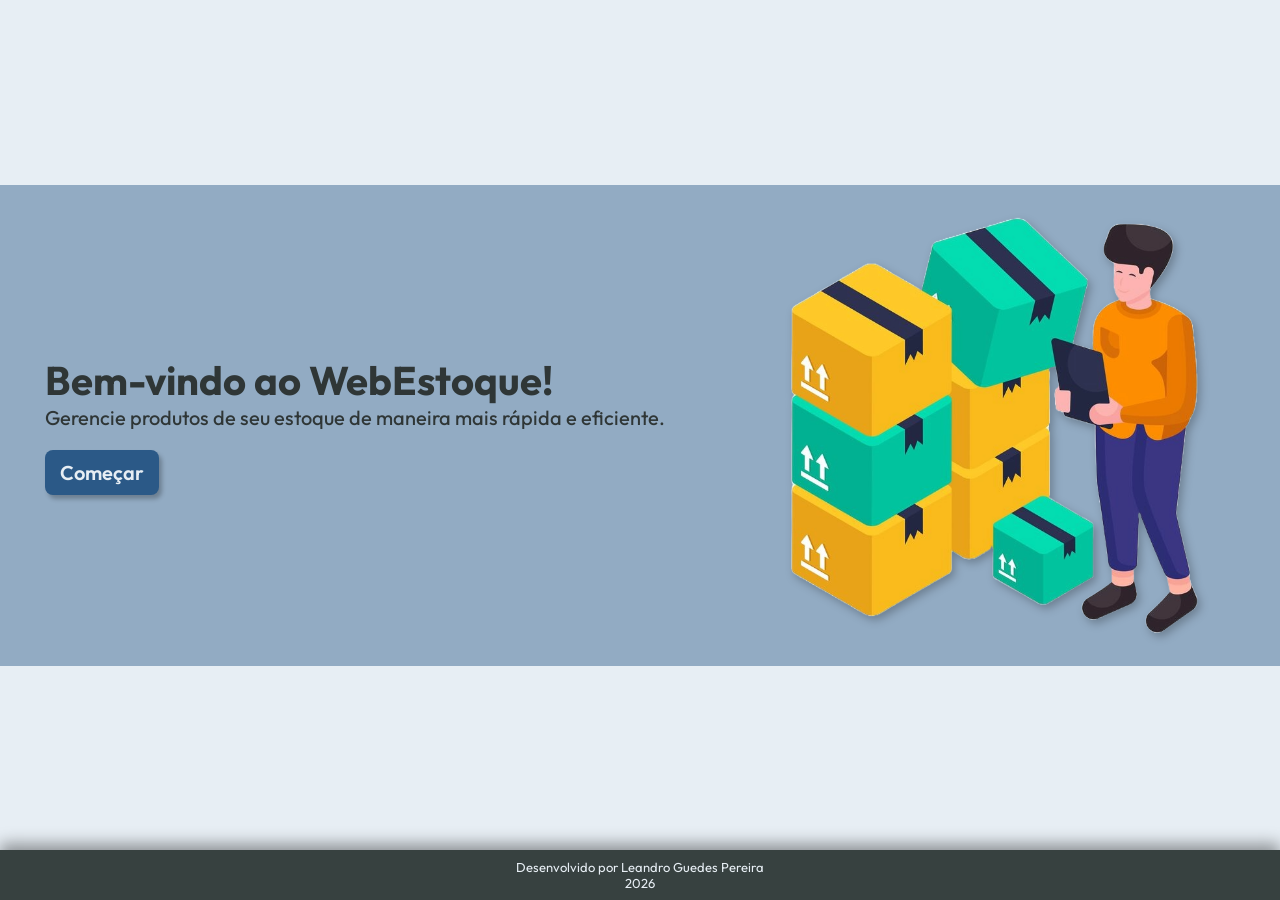
<file: index.html>
<!DOCTYPE html>
<html lang="pt-BR">
<head>
    <meta charset="UTF-8">
    <meta name="viewport" content="width=device-width, initial-scale=1.0">
    <link rel="preconnect" href="https://fonts.googleapis.com">
    <link rel="preconnect" href="https://fonts.gstatic.com" crossorigin>
    <link href="https://fonts.googleapis.com/css2?family=Outfit:wght@100..900&display=swap" rel="stylesheet">
    <link rel="stylesheet" href="style.css">
    <title>WebEstoque</title>
</head>
<body class="home-body">
    <!-- CONTEÚDO PRINCIPAL -->
    <main class="home-main">
        <section class="home-section">
            <div class="home-content">
                <h1 class="home-text">Bem-vindo ao WebEstoque!</h1>
                <p class="home-text">Gerencie produtos de seu estoque de maneira mais rápida e eficiente.</p>
                <a id="start-button" href="adicionar-produto.html">Começar</a> 
            </div>
            <img id="home-img" src="images/Adobe Express - file.png">
        </section>
    </main>

    <!-- RODAPÉ -->
    <footer id="homeFooter">
        <div class="home-footer-content">
            <span>Desenvolvido por Leandro Guedes Pereira</span>
            <span>2026</span>
        </div>
    </footer>
</body>
</html>
</file>
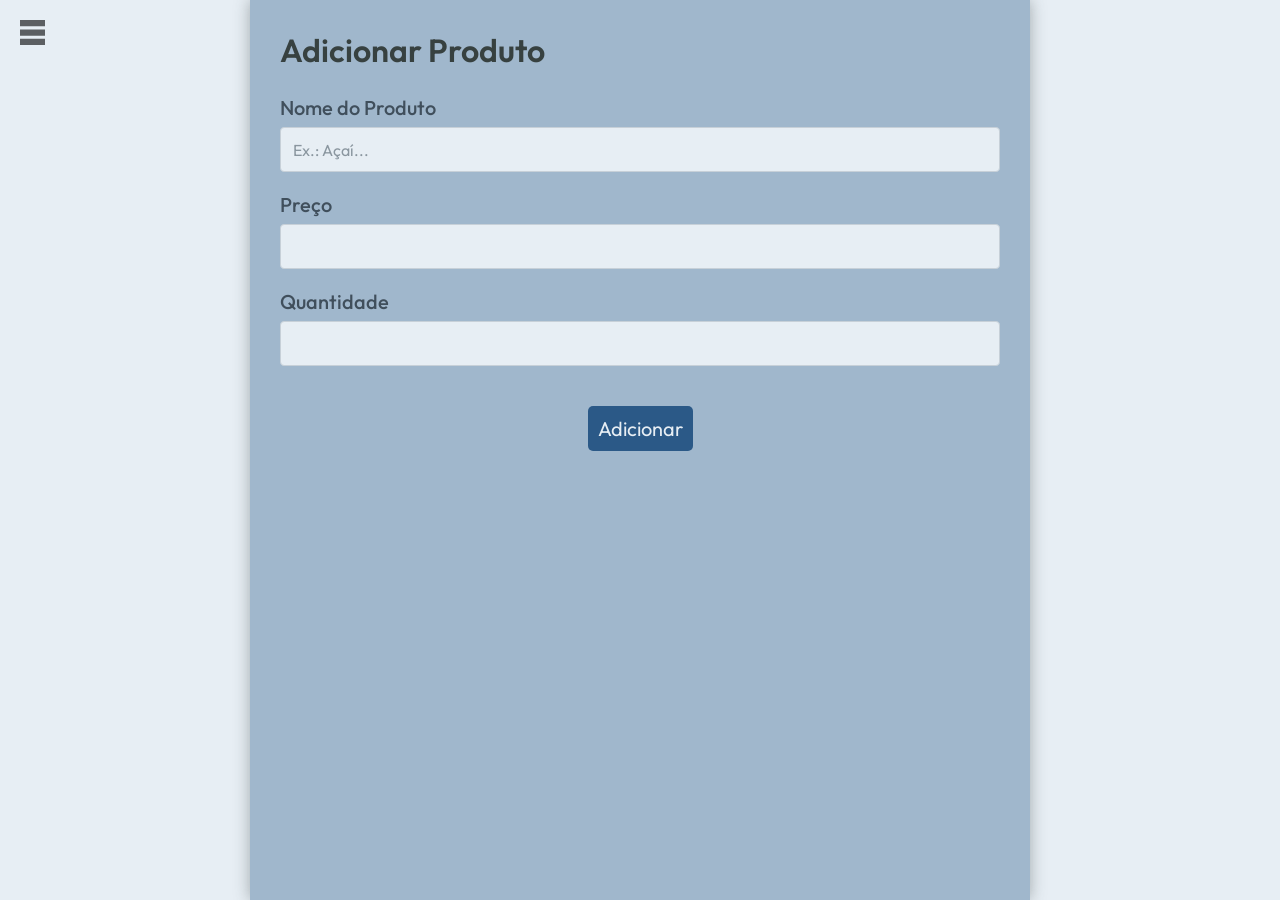
<file: adicionar-produto.html>
<!DOCTYPE html>
<html lang="pt-BR">
<head>
    <meta charset="UTF-8">
    <meta name="viewport" content="width=device-width, initial-scale=1.0">
    <link rel="preconnect" href="https://fonts.googleapis.com">
    <link rel="preconnect" href="https://fonts.gstatic.com" crossorigin>
    <link href="https://fonts.googleapis.com/css2?family=Outfit:wght@100..900&display=swap" rel="stylesheet">
    <link rel="stylesheet" href="style.css">
    <title>WebEstoque</title>
</head>
<body class="add-product-body">
    <!-- SIDEBAR -->
    <nav id="sidebar" class="closed">
        <div class="sidebar-top">
            <button id="sidebar-btn" type="button">
                <img id="table_rows_white" src="images/table_rows_white.svg" alt="">
            </button>
            <a href="index.html" class="sidebar-title" ><strong>WebEstoque</strong></a>  
        </div>

        <ul class="sidebar-items">
            <li class="side-item active">
                <a href="adicionar-produto.html" draggable="false">
                    <img class="side-item-img" src="images/add_product_white.svg" alt="" srcset="">
                    <span class="item-name">Adicionar Produto</span>
                </a>
            </li>

            <li class="side-item">
                <a href="produtos.html" draggable="false">
                    <img class="side-item-img" src="images/view_in_box_white.svg" alt="" srcset="">
                    <span class="item-name">Produtos</span>
                </a>
            </li>

            <li class="side-item">
                <a href="historico.html" draggable="false">
                    <img class="side-item-img" src="images/hisotry_white.svg" alt="" srcset="">
                    <span class="item-name">Histórico</span>
                </a>
            </li>
        </ul>
    </nav>

    <div id="sidebar-overlay"></div>

    <!-- CONTEUDO PRINCIPAL -->
    <main id="addProductMain">
        <div class="form-container">
            <form class="product-form">
                <div class="form-header">
                    <h1>Adicionar Produto</h1> 
                </div>

                <div class="form-group">
                    <label class="label" for="product">Nome do Produto</label>
                    <input class="form-input" type="text" name="product" id="product" placeholder="Ex.: Açaí...">
                </div>

                <div class="form-group">
                    <label class="label" for="price">Preço</label>
                    <input class="form-input" type="number" name="price" id="price">
                </div>

                <div class="form-group">
                    <label class="label" for="amount">Quantidade</label>
                    <input class="form-input" type="number" name="amount" id="amount">
                </div>

                <div class="btn-container">
                    <button id="formBtn" type="button">Adicionar</button>
                </div>
            </form>
        </div>
    </main>

    <!-- JAVASCRIPT -->
    <script src="script.js"></script>
</body>
</html>
</file>
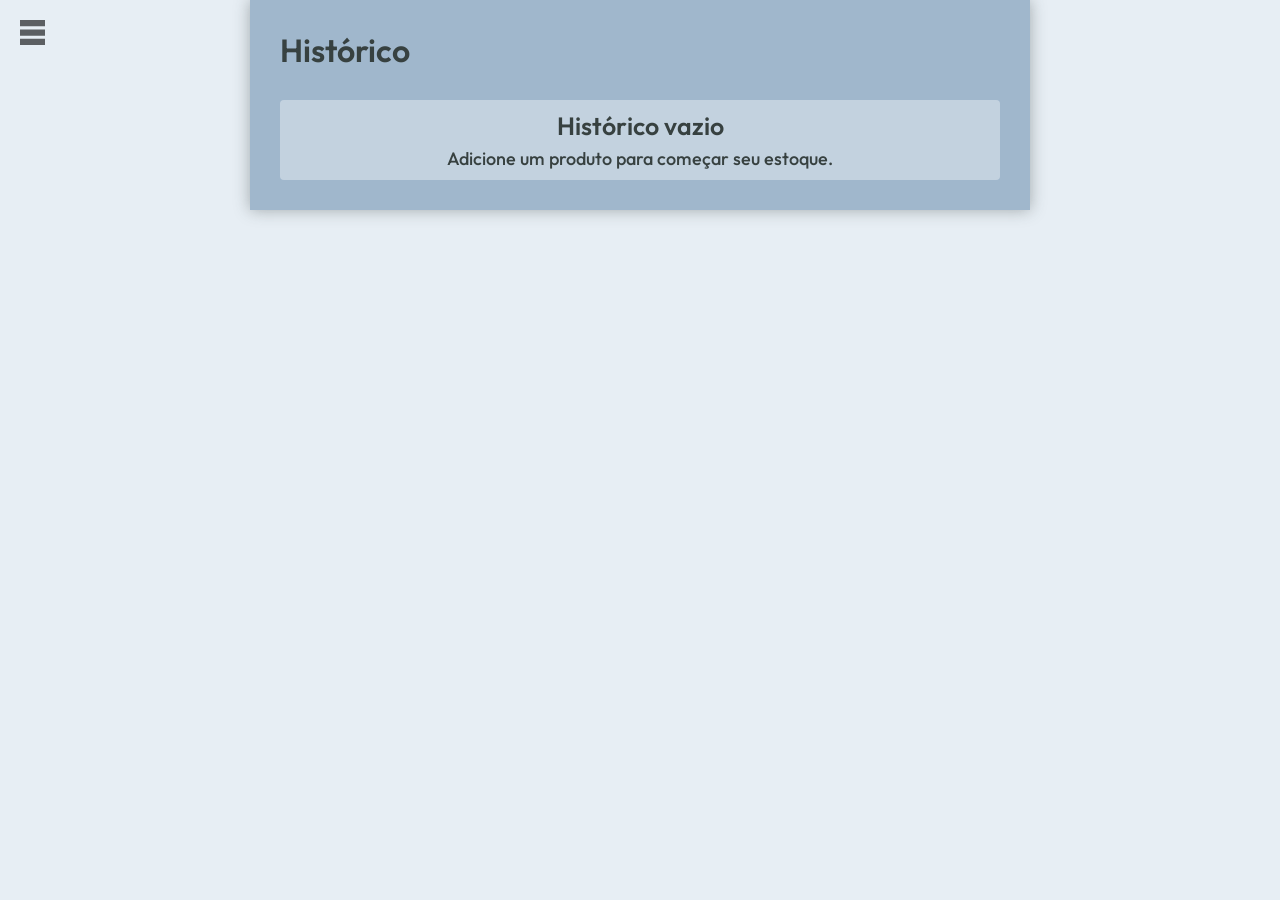
<file: historico.html>
<!DOCTYPE html>
<html lang="pt-BR">
<head>
    <meta charset="UTF-8">
    <meta name="viewport" content="width=device-width, initial-scale=1.0">
    <link rel="preconnect" href="https://fonts.googleapis.com">
    <link rel="preconnect" href="https://fonts.gstatic.com" crossorigin>
    <link href="https://fonts.googleapis.com/css2?family=Outfit:wght@100..900&display=swap" rel="stylesheet">
    <link rel="stylesheet" href="style.css">
    <title>WebEstoque</title>
</head>
<body>
    <!-- SIDEBAR -->
    <nav id="sidebar" class="closed">
        <div class="sidebar-top">
            <button id="sidebar-btn" type="button">
                <img id="table_rows_white" src="images/table_rows_white.svg" alt="">
            </button>
            <a href="index.html" class="sidebar-title" ><strong>WebEstoque</strong></a>  
        </div>

        <ul class="sidebar-items">
            <li class="side-item">
                <a href="adicionar-produto.html" draggable="false">
                    <img class="side-item-img" src="images/add_product_white.svg" alt="" srcset="">
                    <span class="item-name">Adicionar Produto</span>
                </a>
            </li>

            <li class="side-item">
                <a href="produtos.html" draggable="false">
                    <img class="side-item-img" src="images/view_in_box_white.svg" alt="" srcset="">
                    <span class="item-name">Produtos</span>
                </a>
            </li>

            <li class="side-item active">
                <a href="historico.html" draggable="false">
                    <img class="side-item-img" src="images/hisotry_white.svg" alt="" srcset="">
                    <span class="item-name">Histórico</span>
                </a>
            </li>
        </ul>
    </nav>

    <div id="sidebar-overlay"></div>

    <!-- CONTEUDO PRINCIPAL -->
    <main id="historyMain">
        <div class="history-container">
            <div class="history-header">
                <h1>Histórico</h1>
            </div>

            <div class="history-list"></div>
        </div>
    </main>

    <!-- JAVASCRIPT -->
    <script src="script.js"></script>
</body>
</html>
</file>
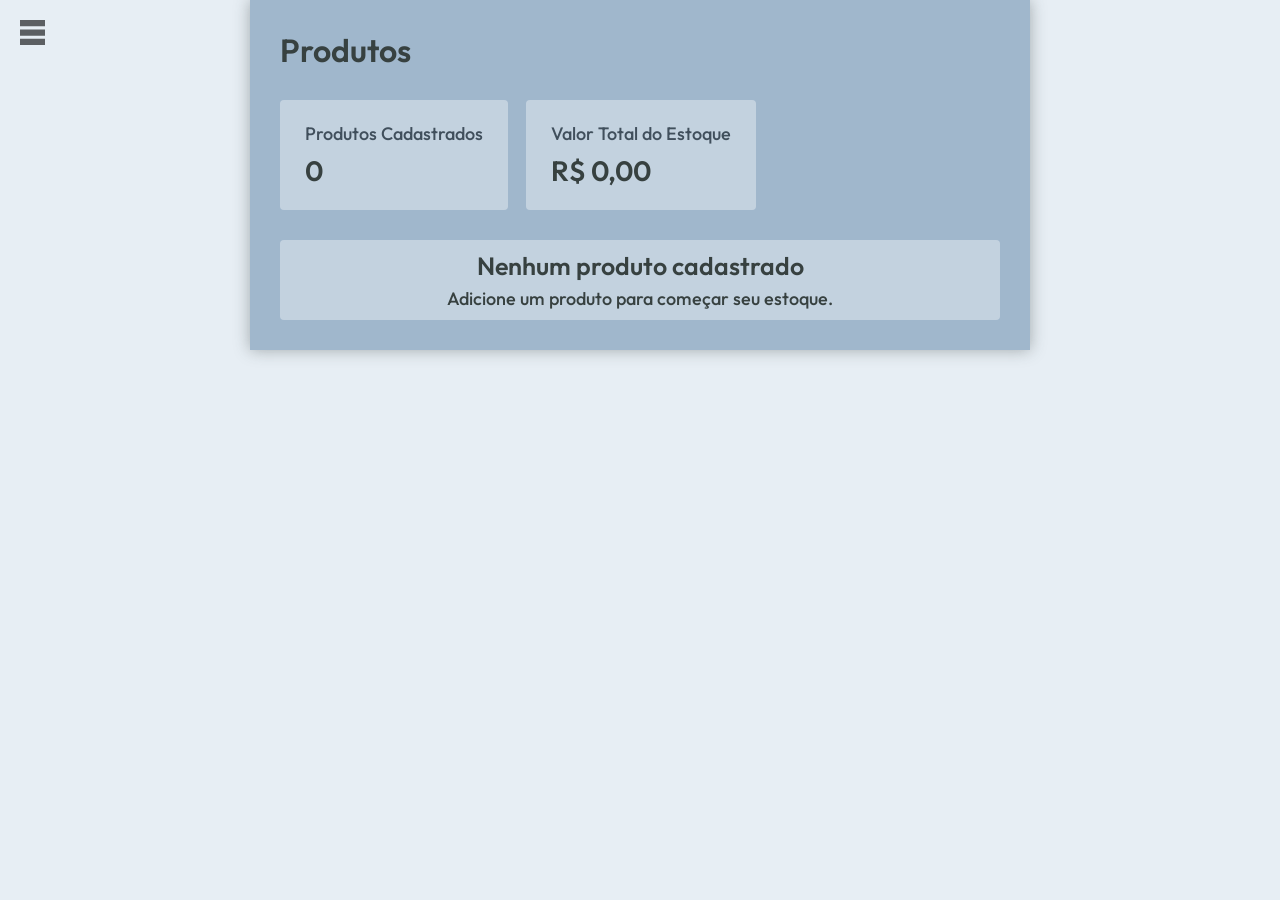
<file: produtos.html>
<!DOCTYPE html>
<html lang="pt-BR">
<head>
    <meta charset="UTF-8">
    <meta name="viewport" content="width=device-width, initial-scale=1.0">
    <link rel="preconnect" href="https://fonts.googleapis.com">
    <link rel="preconnect" href="https://fonts.gstatic.com" crossorigin>
    <link href="https://fonts.googleapis.com/css2?family=Outfit:wght@100..900&display=swap" rel="stylesheet">
    <link rel="stylesheet" href="style.css">
    <title>WebEstoque</title>
</head>
<body>
    <!-- SIDEBAR -->
    <nav id="sidebar" class="closed">
        <div class="sidebar-top">
            <button id="sidebar-btn" type="button">
                <img id="table_rows_white" src="images/table_rows_white.svg" alt="">
            </button>
            <a href="index.html" class="sidebar-title" ><strong>WebEstoque</strong></a>  
        </div>

        <ul class="sidebar-items">
            <li class="side-item">
                <a href="adicionar-produto.html" draggable="false">
                    <img class="side-item-img" src="images/add_product_white.svg" alt="" srcset="">
                    <span class="item-name">Adicionar Produto</span>
                </a>
            </li>

            <li class="side-item active">
                <a href="produtos.html" draggable="false">
                    <img class="side-item-img" src="images/view_in_box_white.svg" alt="" srcset="">
                    <span class="item-name">Produtos</span>
                </a>
            </li>

            <li class="side-item">
                <a href="historico.html" draggable="false">
                    <img class="side-item-img" src="images/hisotry_white.svg" alt="" srcset="">
                    <span class="item-name">Histórico</span>
                </a>
            </li>
        </ul>
    </nav>

    <div id="sidebar-overlay"></div>
    
    <!-- CONTEUDO PRINCIPAL -->
    <main id="productsMain">
        <div class="products-container">
            <div class="products-header">
                <h1>Produtos</h1>
            </div>

            <div class="products-summary">
                <div class="summary-card">
                    <span class="summary-title">Produtos Cadastrados</span>
                    <span class="summary-value">0</span>
                </div>

                <div class="summary-card">
                    <span class="summary-title">Valor Total do Estoque</span>
                    <span class="summary-value">R$ 0,00</span>
                </div>
            </div>

            <div class="products-list"></div>
        </div>
    </main>

    <!-- JAVASCRIPT -->
    <script src="script.js"></script>
</body>
</html>
</file>
<file: style.css>
:root {
    --white: #E7EEF4;
    --blue: rgba(43, 89, 135, 0.45);
    --blue2: #2B5987;
    --blue3: #314D65;
    --blue4: #404f5c;
    --black: #374140;
}

* {
    margin: 0;
    padding: 0;
    box-sizing: border-box;
    font-family: "Outfit", sans-serif;
    text-decoration: none;
}

body {
    display: flex;
    min-height: 100vh;
    background-color: var(--white);
}

.home-body {
    flex-direction: column;
}

.home-main {
    display: flex;
    align-items: center;
    flex: 1;
}

.home-section {
    width: 100%;
    display: flex;
    flex-direction: row;
    align-items: center;
    justify-content: space-around;
    background-color: var(--blue);
    margin-top: 55px;
    margin-bottom: 55px;
}

#home-img {
    width: 481px;
    height: 481px;
    filter: drop-shadow(3px 4px 4px rgb(0, 0, 0 , 25%));
}


h1.home-text {
    font-size: 40px;
    color: #2f3636;
}

p.home-text {
    font-size: 20px;
    color: #2f3636;
    font-weight: 450;
}


#start-button {
    display: inline-block;
    margin-top: 20px;
    padding: 10px 15px;
    background-color: #2B5987;
    color: var(--white);
    border-radius: 8px;
    box-shadow: 3px 4px 4px rgb(0, 0, 0 , 25%);
    font-size: 20px;
    font-weight: 600;
    transition: 0.1s;
}

#start-button:hover {
    background-color: #1F456A;
}

#homeFooter {
    display: flex;
    box-shadow: 0px -6px 15px rgb(0, 0, 0 , 40%);
    background-color: var(--black);
    flex-direction: column;
}

.home-footer-content {
    font-size: 13px;
    display: flex;
    flex-direction: column;
    align-items: center;
    justify-content: center;
    padding: 9px;
    color: var(--white);
}

/* PAG. ADICIONAR PRODUTO */
/* SIDEBAR */
#sidebar {
    position: fixed;
    z-index: 1000;
    display: flex;
    flex-direction: column;
    justify-content: flex-start;
    height: 100vh;
    width: 230px;
    flex-shrink: 0;
    background-color: var(--blue2);
    overflow: hidden;
    transition: width 0.2s ease;
}

.sidebar-title {
    color: var(--white);
    font-size: 25px;
    margin-left: 20px;
}

#table_rows_white {
    width: 25px;
    height: 25px;
}

.sidebar-top {
    display: flex;
    justify-content: center;
    align-items: center;
    padding: 20px 20px;
}

#sidebar-btn {
    all: unset;
    cursor: pointer; 
}

.sidebar-title {
    white-space: nowrap;
    transition: opacity 0.5s ease;
}

.sidebar-items {
    display: flex;
    flex-direction: column;
    list-style: none;
}

.side-item a {
    text-decoration: none;
    display: flex;
    align-items: center;
    gap: 10px;
    color: var(--white);
    padding: 20px;
}

.side-item a .side-item-img {
    width: 25px;
    height: 25px;
}

#sidebar .item-name {
    font-size: 18px;
}

.side-item.active {
    background-color: #263c4e;
}

.side-item:hover:not(.active) {
    background-color: #314D65;
    transition: 0.3s;
}

#sidebar.closed {
    width: 65px;
    background-color: transparent;
}

#sidebar.closed #sidebar-btn {
    filter: brightness(0.4);
}

#sidebar.closed .sidebar-title, #sidebar.closed .sidebar-items {
    display: none;
}

#sidebar-overlay {
    position: fixed;
    inset: 0;
    background-color: rgba(0, 0, 0, 20%);
    opacity: 0;
    visibility: hidden;
}

#sidebar-overlay.active {
    opacity: 1;
    visibility: visible;
}

/* FORMULARIO ADICIONAR PRODUTO */
#addProductMain {
    display: flex;
    flex-direction: column;
    flex: 1;
    align-items: center;
    min-height: 100vh;
    padding-inline: 250px; 
}

.form-container {
    width: 100%;
    height: 100%;
    max-width: 800px;
    padding: 30px;
    background-color: #a0b7cc;
    box-shadow: 0 0 15px rgb(55, 65, 64, 0.4);
}

.form-header h1{
    margin-bottom: 25px;
    font-size: 2rem;
    font-weight: 600;
    color: #374140;
}

.product-form {
    width: 100%;
}

.form-group {
    display: flex;
    flex-direction: column;
    margin-bottom: 20px;
}

.label {
    margin-bottom: 7px;
    color: var(--blue4);
    font-size: 20px;
    font-weight: 500;
}

.form-input {
    width: 100%;
    height: 45px;
    padding: 12px;
    border: 1px solid #c7d0d8;
    border-radius: 4px;
    background-color: var(--white);
    color: var(--black);
    font-size: 1rem;
    outline: none;
}

.form-input::placeholder {
    color: #8a969f;
}

.form-input:focus {
    border-color: var(--blue2);
    box-shadow: 0 0 3px 2px rgba(43, 89, 135, 0.20);
    background-color: var(--white);
}

.btn-container {
    display: flex;
    justify-content: center;
    margin-top: 40px;
}

#formBtn {
    all: unset;
    cursor: pointer;
    font-size: 20px;
    color: var(--white);
    background-color: var(--blue2);
    padding: 10px;
    border-radius: 5px;
    transition: 0.1s;
}

#formBtn:hover {
    background-color: #1F456A;
}


/* PAG. PRODUTOS */
#productsMain {
    display: flex;
    flex-direction: column;
    flex: 1;
    min-height: 100vh;
    padding-inline: 250px;
    
}

.products-container {
    background-color: #a0b7cc;
    width: 100%;
    max-width: 800px;
    margin: 0 auto;
    padding: 30px;
    box-shadow: 0 0 15px rgb(55, 65, 64, 0.4);
}

.products-header {
    display: flex;
    flex-direction: column;
    margin-bottom: 30px;
}

.products-header h1 {
    font-size: 2rem;
    font-weight: 600;
    color: var(--black);
}

.products-summary {
    display: flex;
    gap: 18px;
    margin-bottom: 30px;
}

.summary-card {
    display: flex;
    flex-direction: column;
    justify-content: center;
    min-height: 110px;
    padding: 20px 25px;
    background-color: rgb(231, 238, 244, 50%);
    border-radius: 4px;
}

.summary-title {
    margin-bottom: 8px;
    color: var(--blue4);
    font-size: 18px;
    font-weight: 500;
}

.summary-value {
    color: var(--black);
    font-size: 28px;
    font-weight: 600;
    overflow-wrap: anywhere;
}

.products-list {
    display: flex;
    flex-direction: column;
    gap: 18px;
    background-color: rgb(231, 238, 244, 50%);
    border-radius: 4px; 
}

.product-card {
    display: flex;
    align-items: center;
    justify-content: space-between;
    gap: 25px;
    border-bottom: 3px inset rgb(0, 0, 0, 31%);
    width: 100%;
    padding: 22px 25px;
}

.empty-products {
    display: flex;
    flex-direction: column;
    align-items: center;
    padding: 10px;
    gap: 5px;
}

.empty-products h2, .empty-products p{
    color: var(--black);
}

.empty-products h2 {
    font-size: 25px;
    font-weight: 580;
}

.empty-products p {
    font-weight: 500;
    font-size: 18px;
}

.product-info {
    display: flex;
    flex-direction: column;
    gap: 10px;
    min-width: 0;
}

.product-name {
    color: var(--blue4);
    font-size: 1.4rem;
    font-weight: 600;
    overflow-wrap: anywhere;
}

.product-details {
    display: flex;
    align-items: center;
    gap: 30px;
    color: var(--blue4);
    font-size: 17px;
}

.product-details strong {
    color: var(--black);
    font-weight: 600;
}

.product-actions {
    display: flex;
    align-items: center;
    gap: 10px;
    flex-shrink: 0;
}

.product-btn {
    border: none;
    cursor: pointer;
    padding: 9px 13px;
    border-radius: 4px;
    color: var(--white);
    font-size: 16px;
    font-weight: 500;
    transition: 0.1s;
}

.edit-btn {
    background-color: var(--blue2);
}

.edit-btn:hover {
    background-color: #1F456A;
}

.remove-btn {
    background-color: #a53737;
}

.remove-btn:hover {
    background-color: #852c2c;
}

.trash-btn {
    padding: 10px 13px;
    display: flex;
    justify-content: center;
    background-color: #a53737;
}

.trash-btn:hover {
    background-color: #852c2c;
}

/* PAG. HISTORICO */
#historyMain {
    display: flex;
    flex-direction: column;
    flex: 1;
    min-height: 100vh;
    padding-inline: 250px;
}

.history-container {
    background-color: #a0b7cc;
    width: 100%;
    max-width: 800px;
    margin: 0 auto;
    padding: 30px;
    box-shadow: 0 0 15px rgb(55, 65, 64, 0.4);
}

.history-header {
    display: flex;
    flex-direction: column;
    margin-bottom: 30px;
}

.history-header h1 {
    font-size: 2rem;
    font-weight: 600;
    color: var(--black);
}

.history-list {
    display: flex;
    flex-direction: column;
    gap: 18px;
    background-color: rgb(231, 238, 244, 50%);
    border-radius: 4px;
}

.history-card {
    display: flex;
    align-items: center;
    justify-content: space-between;
    gap: 25px;
    border-bottom: 3px inset rgb(0, 0, 0, 31%);
    width: 100%;
    padding: 22px 25px;
}

.empty-history {
    display: flex;
    flex-direction: column;
    align-items: center;
    padding: 10px;
    gap: 5px;
}

.empty-history h2, .empty-history p {
    color: var(--black);
}

.empty-history h2 {
    font-size: 25px;
    font-weight: 580;
}

.empty-history p {
    font-weight: 500;
    font-size: 18px;
}

.history-info {
    display: flex;
    flex-direction: column;
    gap: 10px;
    min-width: 0;
}

.history-details {
    display: flex;
    align-items: center;
    gap: 30px;
    color: var(--blue4);
    font-size: 17px;
}

.history-details strong {
    color: var(--black);
    font-weight: 600;
}

.history-added {
    color: rgb(35, 150, 35);
}

.history-removed {
    color: rgb(209, 50, 50);
}

.history-info span {
    color: var(--black);
}

/* RESPONSIVIDADE CELULAR */
@media (max-width: 767px) {
    .home-section {
        flex-direction: column;
        text-align: center;
        margin-top: 20px;
        margin-bottom: 20px;
        padding: 30px 20px;
        gap: 30px;
    }

    .home-content {
        width: 100%;
    }

    h1.home-text {
        font-size: 30px;
    }

    p.home-text {
        font-size: 18px;
    }

    #home-img {
        width: min(350px, 90vw);
        height: auto;
    }

    #sidebar {
        height: 100%;
    }

    #addProductMain {
        padding-inline: 15px;
    }

    .form-header h1 {
        font-size: 1.9rem;
    }

    .form-container {
        padding: 30px;
    }

    #productsMain {
        padding-inline: 15px;
    }

    .products-header {
        align-items: flex-start;
        gap: 20px;
    }

    .products-header h1 {
        font-size: 1.9rem;
    }

    .add-product-btn {
        font-size: 15px;
        padding: 9px 11px;
    }

    .empty-products h2{
        font-size: 19px;
    }
    
    .empty-products p{
        font-size: 12px;
    }

    .product-card {
        flex-direction: column;
        align-items: stretch;
        padding: 20px;
        gap: 20px;
    }

    .product-details {
        flex-direction: column;
        align-items: flex-start;
        gap: 5px;
    }

    .product-actions {
        width: 100%;
    }

    .product-btn {
        flex: 1;
    }

    .products-summary {
        flex-direction: column;
    }

    .summary-card {
        width: 100%;
    }

    .summary-title {
        margin-bottom: 8px;
        color: var(--blue4);
        font-size: 23px;
        font-weight: 500;
    }

    .summary-value {
        color: var(--black);
        font-size: 28px;
        font-weight: 600;
    }

    #historyMain {
        padding-inline: 15px;
    }

    .history-header h1 {
        font-size: 1.9rem;
    }

    .history-card {
        flex-direction: column;
        padding: 18px;
        gap: 0;
    }

    .empty-history h2{
        font-size: 20px;
    }
    
    .empty-history p{
        font-size: 12px;

    }

    .history-details {
        flex-direction: column;
        align-items: flex-start;
        gap: 5px;
    }
}

/* RESPONSIVDADE TABLETS */
@media (min-width: 768px) and (max-width: 1024px) {
    .home-section {
        width: 100%;
        min-height: 100%;
        padding: 30px 40px;
        gap: 30px;
        justify-content: space-between;
    }

    .home-content {
        max-width: 50%;
    }

    h1.home-text {
        font-size: 34px;
    }

    p.home-text {
        font-size: 19px;
    }

    #home-img {
        width: 350px;
        height: auto;
        max-width: 45%;
    }

    #start-button {
        font-size: 18px;
        padding: 9px 14px;
    }

    #addProductMain {
        padding-inline: 100px;
    }

    .form-header h1 {
        font-size: 1.9rem;
    }

    .form-container {
        padding: 30px;
    }

    #productsMain {
        padding-inline: 70px;
    }

    .products-summary {
        flex-direction: column;
    }

    #historyMain {
        padding-inline: 70px;
    }
}
</file>
